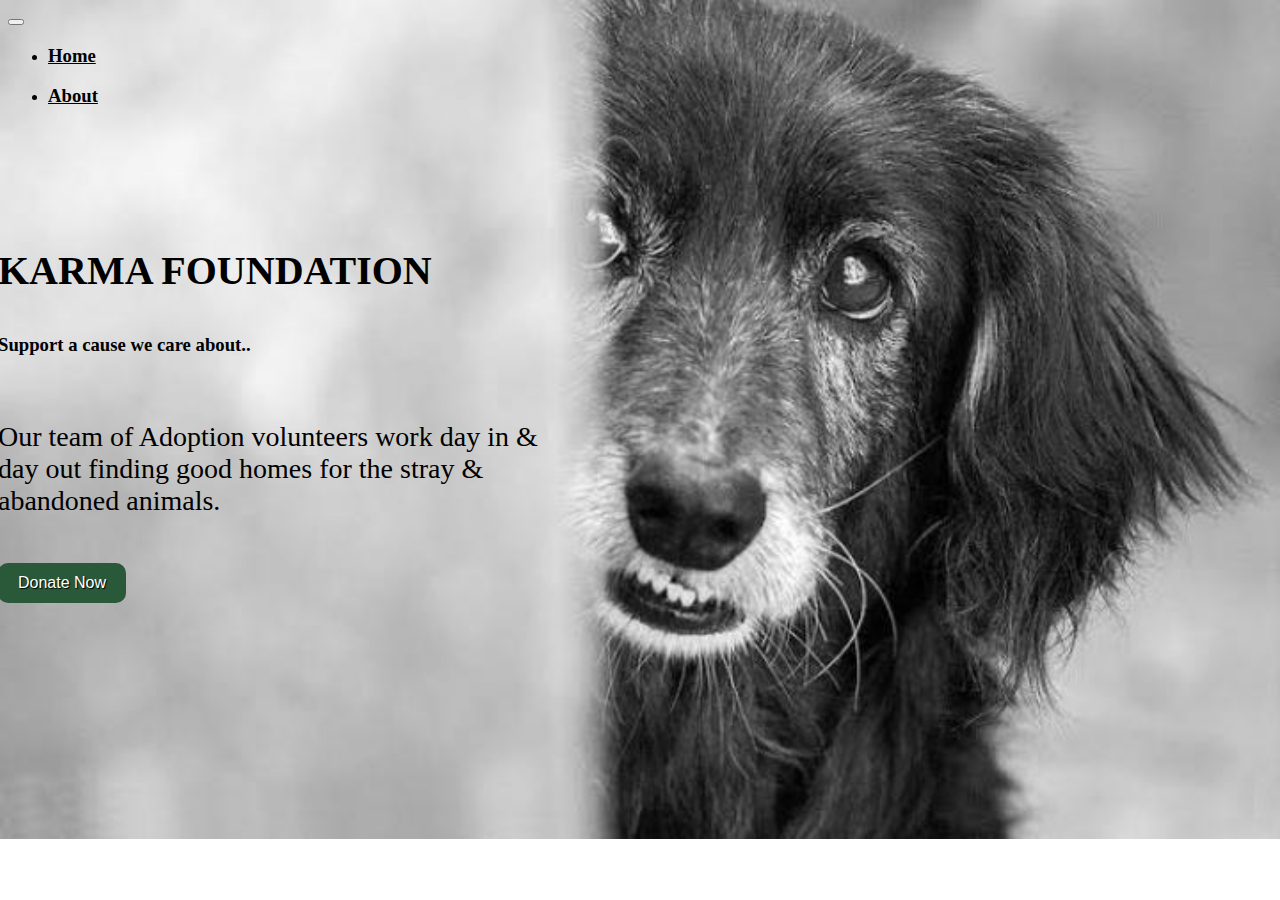
<file: index.html>
<!DOCTYPE html>
<html lang="en">

<head>
    <meta name="viewport" content="width=device-width,initial-scale=1,maximum-scale=1,user-scalable=no">
    <meta http-equiv="X-UA-Compatible" content="IE=edge,chrome=1">
    <meta name="HandheldFriendly" content="true">
    <title>Payment Gateway</title>
    <link rel="stylesheet" href="style.css">
    <link href="https://cdn.jsdelivr.net/npm/bootstrap@5.0.0-beta2/dist/css/bootstrap.min.css" rel="stylesheet"
        integrity="sha384-BmbxuPwQa2lc/FVzBcNJ7UAyJxM6wuqIj61tLrc4wSX0szH/Ev+nYRRuWlolflfl" crossorigin="anonymous">
</head>

<body class="main">

    <header class="all">
        <div>
            
            <button class="navbar-toggler" type="button" data-bs-toggle="collapse"
                data-bs-target="#navbarSupportedContent" aria-controls="navbarSupportedContent" aria-expanded="false"
                aria-label="Toggle navigation">
                <span class="navbar-toggler-icon"></span>
            </button>
            <div class="navbar-main">
                <ul class="nav justify-content-end">
                    <li class="nav-item">
                       <h3> <a class="nav-link" href="index.html" style="color: black;">Home</a></h3>
                    </li>
                    <li class="nav-item">
                       <h3> <a class="nav-link" href="about.html" style="color:black;">About</a></h3>
                    </li>
                    
                </ul>

            </div>
        </div>
    </header>

    <section class="home_banner">

        <div class=" container">
            <div class="banner_content">
                <p style="font-size: 40px;"><b>KARMA FOUNDATION</b></p>
                <h3>Support a cause we care about.. <br></h3>
                <br>
                <p style="font-size: 28px;">
                    Our team of Adoption volunteers work day in & <br>
                    day out finding good homes for the stray &<br> abandoned animals.</p>
                </p>
                <br>
                <button class="donate" onclick="window.location.href='donate.html'">Donate
                    Now</button>
            </div>
        </div>
    </section>


</body>

</html>
</file>
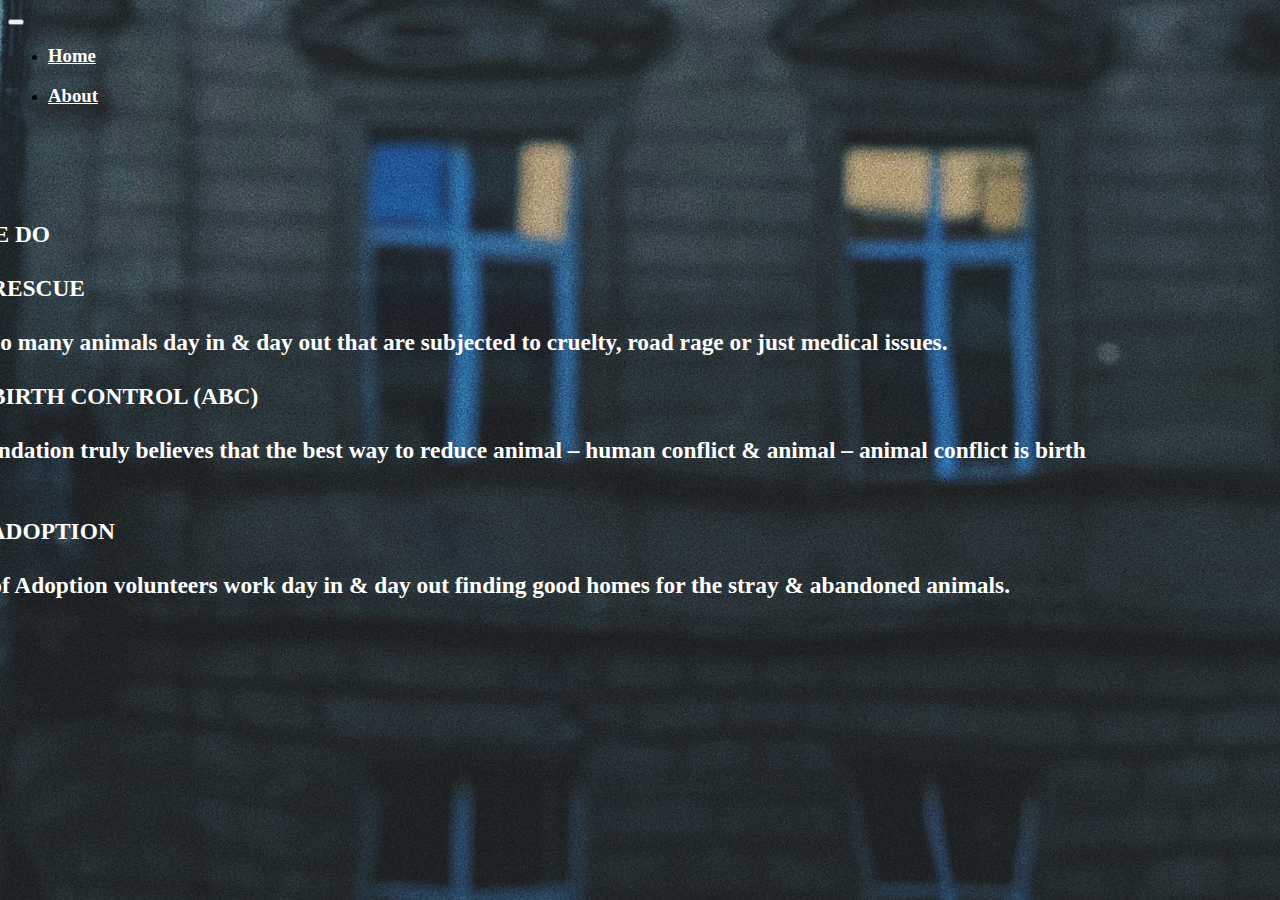
<file: about.html>
<!DOCTYPE html>
<html lang="en">

<head>
    <meta charset="UTF-8">
    <meta http-equiv="X-UA-Compatible" content="IE=edge">
    <meta name="viewport" content="width=device-width, initial-scale=1.0">
    <title>About</title>
    <link rel="stylesheet" href="style.css">
    <link href="https://cdn.jsdelivr.net/npm/bootstrap@5.0.0-beta2/dist/css/bootstrap.min.css" rel="stylesheet"
        integrity="sha384-BmbxuPwQa2lc/FVzBcNJ7UAyJxM6wuqIj61tLrc4wSX0szH/Ev+nYRRuWlolflfl" crossorigin="anonymous">
</head>

<body class="about">

    <header class="all">
        <div>
            
            <button class="navbar-toggler" type="button" data-bs-toggle="collapse"
                data-bs-target="#navbarSupportedContent" aria-controls="navbarSupportedContent" aria-expanded="false"
                aria-label="Toggle navigation">
                <span class="navbar-toggler-icon"></span>
            </button>
            <div class="navbar-main">
                <ul class="nav justify-content-end">
                    <li class="nav-item">
                       <h3> <a class="nav-link" href="index.html" style="color:white;">Home</a></h3>
                    </li>
                    <li class="nav-item">
                        <h3><a class="nav-link" href="about.html" style="color:white;">About</a></h3>
                    </li>
                    
                </ul>

            </div>
        </div>
    </header>

    <section class="about_sec">
        <div class="container">
            <div class="row">
                <div class="col-lg-3 col-md-12 text-center about_left">
                   
                </div>

                <div class="col-lg-9 col-md-12 about_right" id="about">
                    <h3>WORK WE DO<br><br>

                        ANIMAL RESCUE
                        <br><br>
                        There are so many animals day in & day out that are subjected to cruelty,
                        road rage or just medical issues. 
                        <br><br>
                        ANIMAL BIRTH CONTROL (ABC)
                       <br> <br>
                        Karma foundation truly believes that the best way to reduce animal – human conflict & animal – animal conflict is birth control.
                        <br><br>
                        ANIMAL ADOPTION
                        <br><br>
                        Our team of Adoption volunteers work day in & day out finding good homes for the stray & abandoned animals.
                        <br><br>
                    </h3>
        
                </div>
            </div>

        </div>




    </section>

</body>

</html>
</file>
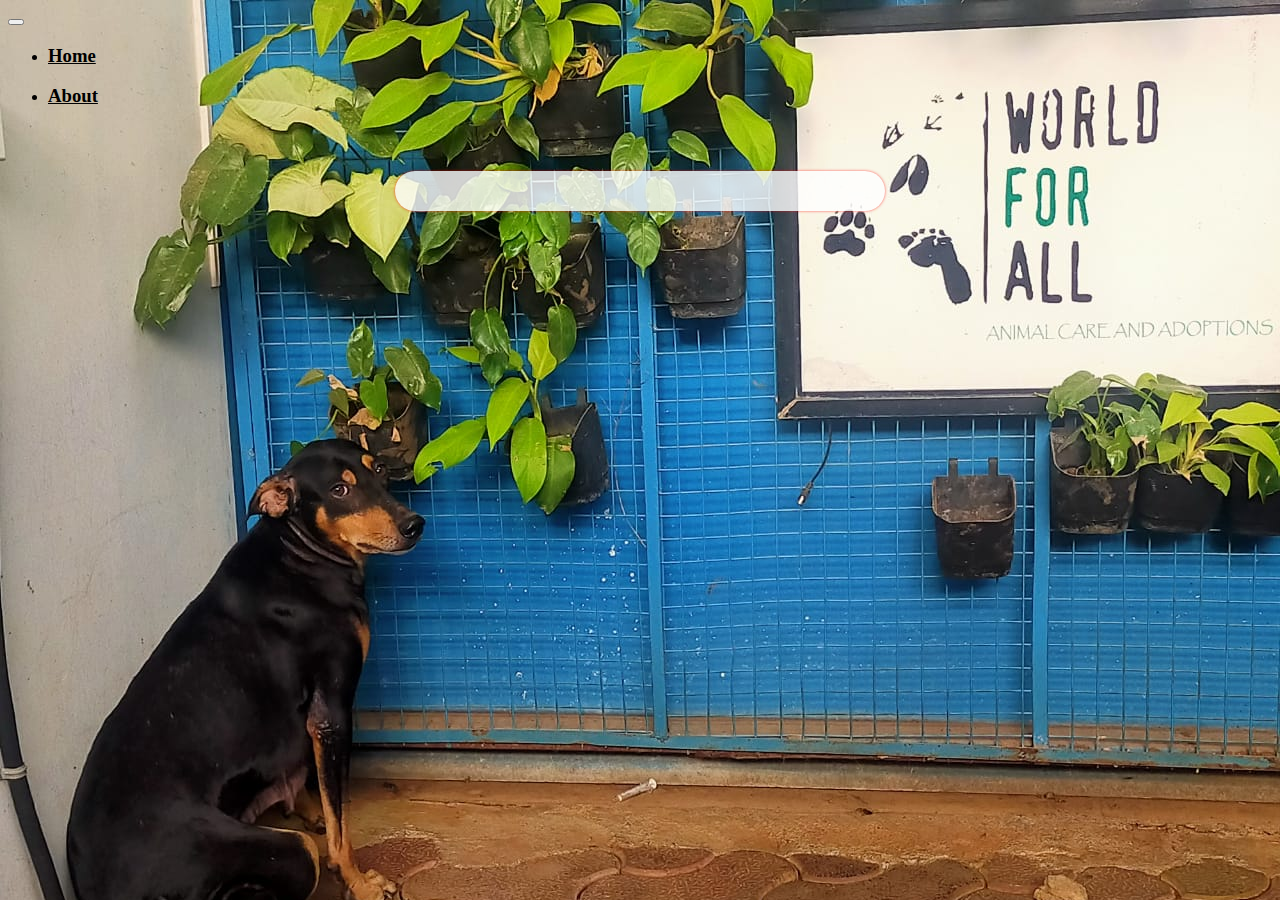
<file: donate.html>
<!DOCTYPE html>
<html lang="en">

<head>
    <meta charset="UTF-8">
    <meta http-equiv="X-UA-Compatible" content="IE=edge">
    <meta name="viewport" content="width=device-width, initial-scale=1.0">
    <title>Donate</title>
    <link rel="stylesheet" href="style.css">
    <link href="https://cdn.jsdelivr.net/npm/bootstrap@5.0.0-beta2/dist/css/bootstrap.min.css" rel="stylesheet"
        integrity="sha384-BmbxuPwQa2lc/FVzBcNJ7UAyJxM6wuqIj61tLrc4wSX0szH/Ev+nYRRuWlolflfl" crossorigin="anonymous">
</head>

<body class="do">
    <header class="all">
        <div>
            
            <button class="navbar-toggler" type="button" data-bs-toggle="collapse"
                data-bs-target="#navbarSupportedContent" aria-controls="navbarSupportedContent" aria-expanded="false"
                aria-label="Toggle navigation">
                <span class="navbar-toggler-icon"></span>
            </button>
            <div class="navbar-main">
                <ul class="nav justify-content-end">
                    <li class="nav-item">
                       <h3> <a class="nav-link" href="index.html" style="color:black;">Home</a></h3>
                    </li>
                    <li class="nav-item">
                        <h3><a class="nav-link" href="about.html" style="color:black;">About</a></h3>
                    </li>
                    
                </ul>

            </div>
        </div>
    </header>

    <div class="sign-up-form">

        <form><script src="https://checkout.razorpay.com/v1/payment-button.js" data-payment_button_id="pl_H0qZ3w1ctdM0yZ" async> </script> </form>
    </div>

</body>

</html>
</file>
<file: style.css>
.main {
    
    background-image: url(dog1.jpg);
    background-position:initial;
    background-repeat: no-repeat;
    background-size: cover; 
    max-width: 100%;
    height: auto;
}


.home_banner {
    color: black;
    position: relative;
    right: 10px;
    top: 100px;
    
}

.nav-link:hover{
    background-color: #295939;
}

.donate {
    border: 0;
    line-height: 2.5;
    padding: 0 20px;
    font-size: 1rem;
    text-align: left; 
    justify-content: left;
    color: #fff;
    text-shadow: 1px 1px 1px #000;
    border-radius: 10px;
    background-color:#295939;
    
    }

.donate:hover {
    background-color:#00917c;
}

.about {
    background-image:url('cat.jpg');
    background-position:initial;
    background-repeat: no-repeat;
    background-size: cover;
    max-width: 100%;
    height: auto;
    
}

#about {
    position: relative;
    top: 90px;
    right: 120px;
    font-size: 20px;
    font-family: cursive;
    color: white;
    font-weight: bolder;
}

.h1 {
    position: relative;
    left: 250px;
    top: 70px;
}

.do {
   background-image: url(dog3.jpg);
   background-position: initial;
   background-repeat: no-repeat;
   background-size: cover; 
   max-width: 100%;
   height: auto;
}

.sign-up-form
	{
		width:450px;
		box-shadow: 0 0 3px 0 rgba(255, 0, 0, 0.8);
		background:#fff;
		padding:20px;
		margin:5% auto 0;
		text-align:center;
		border-radius: 35px; 
		opacity:0.8;
		}
	.sign-up-form h1
	{
		color:#1c8adb;
	margin-bottom:30px;
	font-size:23px;
	}
	img
	{
		width:100px;
		margin-top:-10px;
		
	}
	.header_area
	{
		padding-top:20px;
	}

/* Media Queries: Tablet Landscape */
@media screen and (max-width: 1060px) {
    #primary { width:67%; }
    #secondary { width:30%; margin-left:3%;}  
}

/* Media Queries: Tabled Portrait */
@media screen and (max-width: 768px) {
    #primary { width:100%; }
    #secondary { width:100%; margin:0; border:none; }
}
</file>
